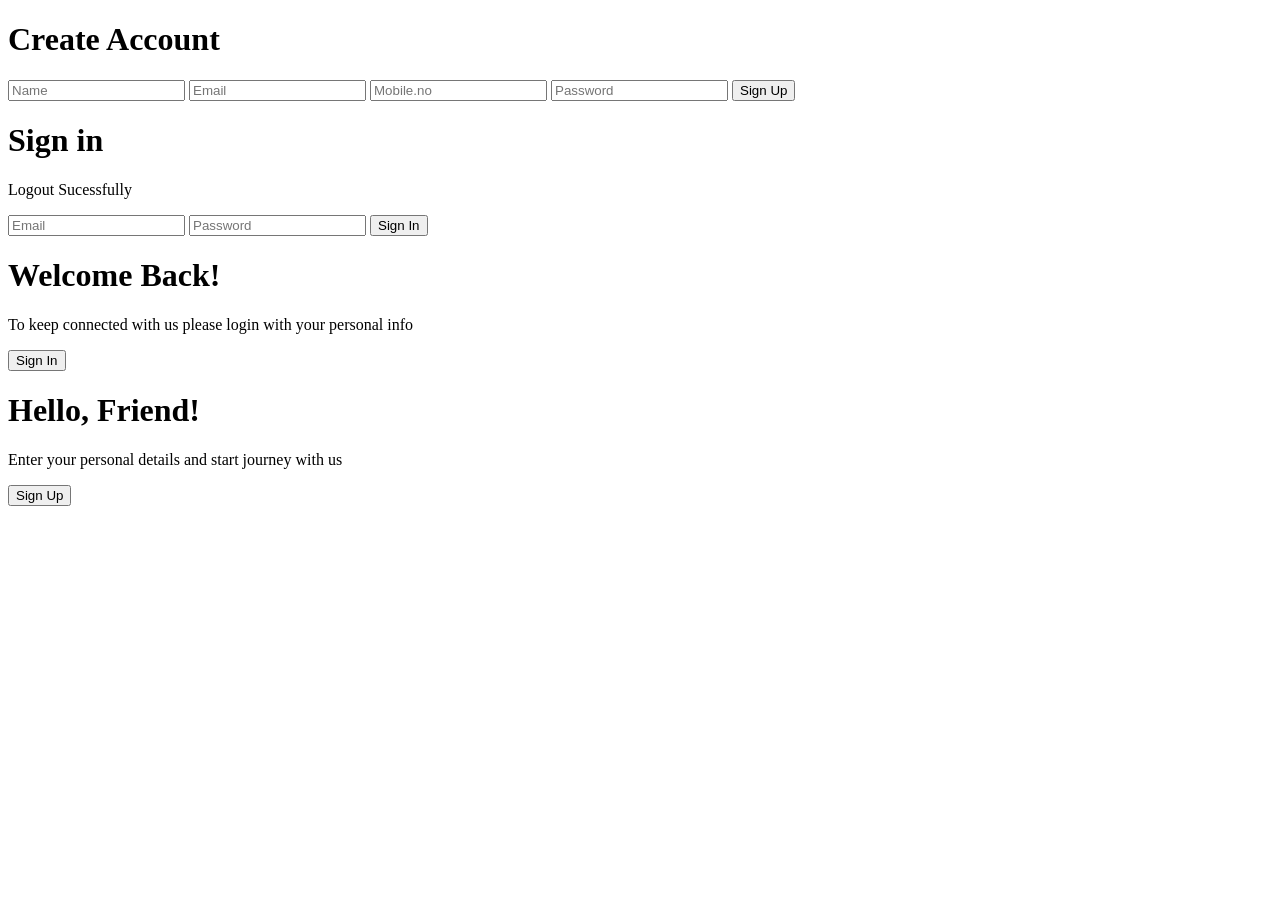
<file: src/main/resources/templates/index.html>
<!DOCTYPE html>
<html lang="en" xmlns:th="http://www.thymeleaf.org">
<head>
    <meta charset="UTF-8">
    <meta name="viewport" content="width=device-width, initial-scale=1.0">
    <title>User Management</title>
    <!-- Font Awesome CSS -->
    <link rel="stylesheet" th:href="@{https://use.fontawesome.com/releases/v5.8.1/css/all.css}"
          integrity="sha384-50oBUHEmvpQ+1lW4y57PTFmhCaXp0ML5d60M1M7uH2+nqUivzIebhndOJK28anvf"
          crossorigin="anonymous">
    <!-- Your custom CSS file -->
    <link rel="stylesheet" th:href="@{/style.css}"> <!-- Adjust the path as needed -->

    <!-- Your custom JavaScript file -->
</head>
<body>
<div class="container" id="container">
    <div class="form-container sign-up-container">
        <form action="saveUser" method="post">
            <h1>Create Account</h1>
            <p th:if="${session.msg}" class="text-center text-success fs-4" th:text="${session.msg}"></p>
            <input type="text" placeholder="Name" name="name"/>
            <input type="email" placeholder="Email" name="email"/>
            <input type="number" placeholder="Mobile.no" name="mobileNo"/>
            <input type="password" placeholder="Password" name="password"/>
            <button>Sign Up</button>
        </form>
    </div>
    <div class="form-container sign-in-container">
        <form action="userLogin" method="post">
            <h1>Sign in</h1>
            <p th:if="${param.error}" class="text-center text-danger fs-5" th:text="${session.SPRING_SECURITY_LAST_EXCEPTION.message}"></p>
            <p th:if="${param.logout}" class="text-center text-success fs-5">Logout Sucessfully</p>
            <input type="email" placeholder="Email" name="username"/>
            <input type="password" placeholder="Password" name="password" />
            <button>Sign In</button>
        </form>
    </div>
    <div class="overlay-container">
        <div class="overlay">
            <div class="overlay-panel overlay-left">
                <h1>Welcome Back!</h1>
                <p>To keep connected with us please login with your personal info</p>
                <button class="ghost" id="signIn">Sign In</button>
            </div>
            <div class="overlay-panel overlay-right">
                <h1>Hello, Friend!</h1>
                <p>Enter your personal details and start journey with us</p>
                <button class="ghost" id="signUp">Sign Up</button>
            </div>
        </div>
    </div>
</div>
<script>
    const signUpButton = document.getElementById('signUp');
    const signInButton = document.getElementById('signIn');
    const container = document.getElementById('container');

    signUpButton.addEventListener('click', () => {
        container.classList.add('right-panel-active');
    });

    signInButton.addEventListener('click', () => {
        container.classList.remove('right-panel-active');
    });
</script>
</body>
</html>
</file>
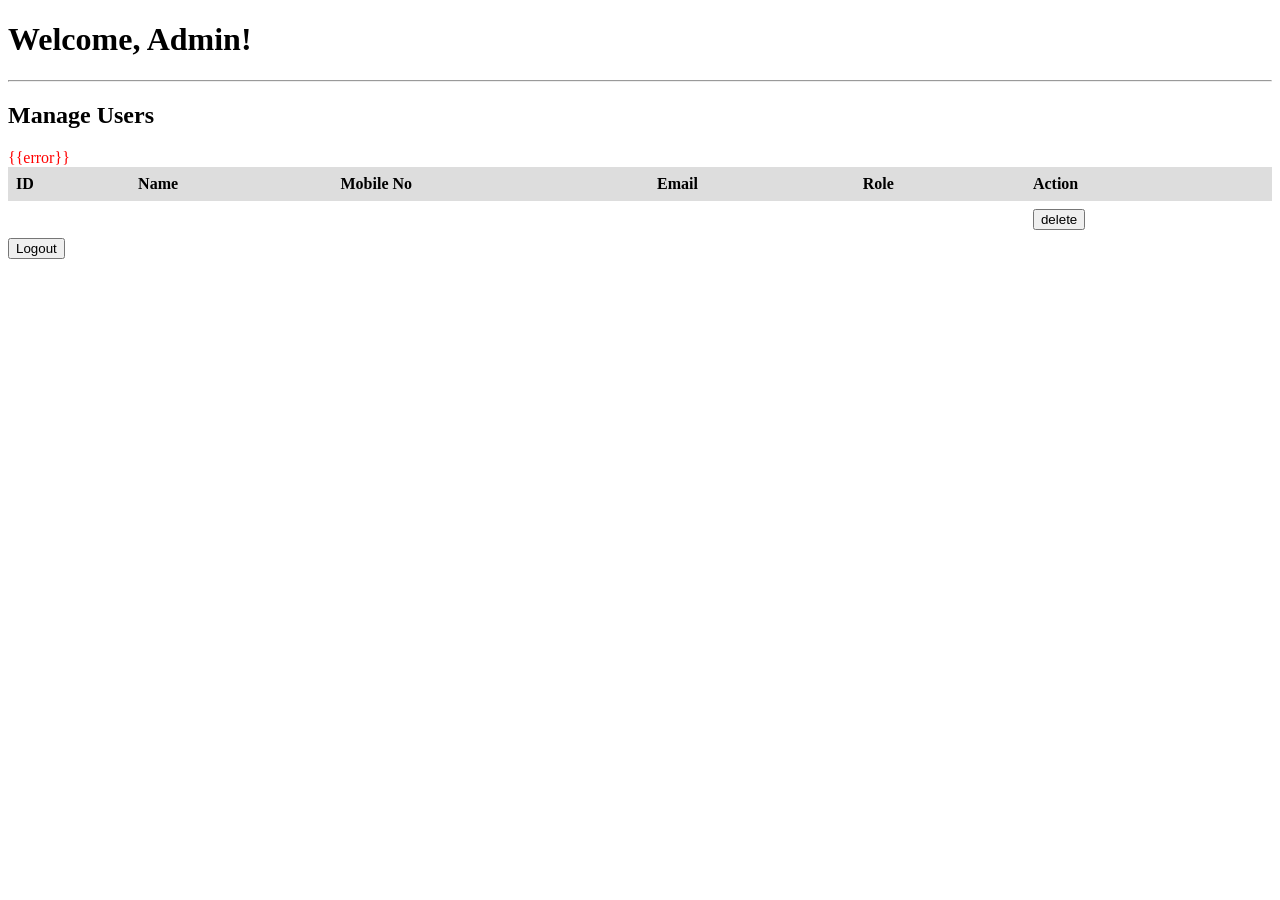
<file: src/main/resources/templates/admin_users.html>
<!DOCTYPE html>
<html lang="en">
<head>
    <meta charset="UTF-8">
    <title>Admin User Management</title>
    <style>
        /* Basic table styling for clarity and readability */
        table {
            border-collapse: collapse;
            width: 100%;
        }
        th, td {
            text-align: left;
            padding: 8px;
        }
        th {
            background-color: #ddd;
        }
        .error {
            color: red;
        }
    </style>
</head>
<body>
    <h1>Welcome, Admin!</h1>
    <hr>

    <h2>Manage Users</h2>

    <span class="error" th:if="${error}">{{error}}</span> 
    <table th:if="${users}">
        <thead>
            <tr>
                <th>ID</th>
                <th>Name</th>
                <th>Mobile No</th>
                <th>Email</th>
                <th>Role</th>
                <th>Action</th>
            </tr>
        </thead>
        <tbody>
            <tr th:each="user : ${users}">
                <td th:text="${user.id}"></td>
                <td th:text="${user.name}"></td>
                <td th:text="${user.mobileNo}"></td>
                <td th:text="${user.email}"></td>
                <td th:text="${user.role}"></td>
                <td>
                    <th:block th:if="${user.role != 'ROLE_ADMIN'}">
                        <form action="/admin/user/delete" method="post">
                            <button type="submit" class="delete" name="id" th:value="${user.id}">delete</button>
                        </form>
                    </th:block>
                </td>
            </tr>
        </tbody>
    </table>
    <form action="/logout">
        <button action="submit">Logout</button>
    </form>

</body>
</html>
</file>
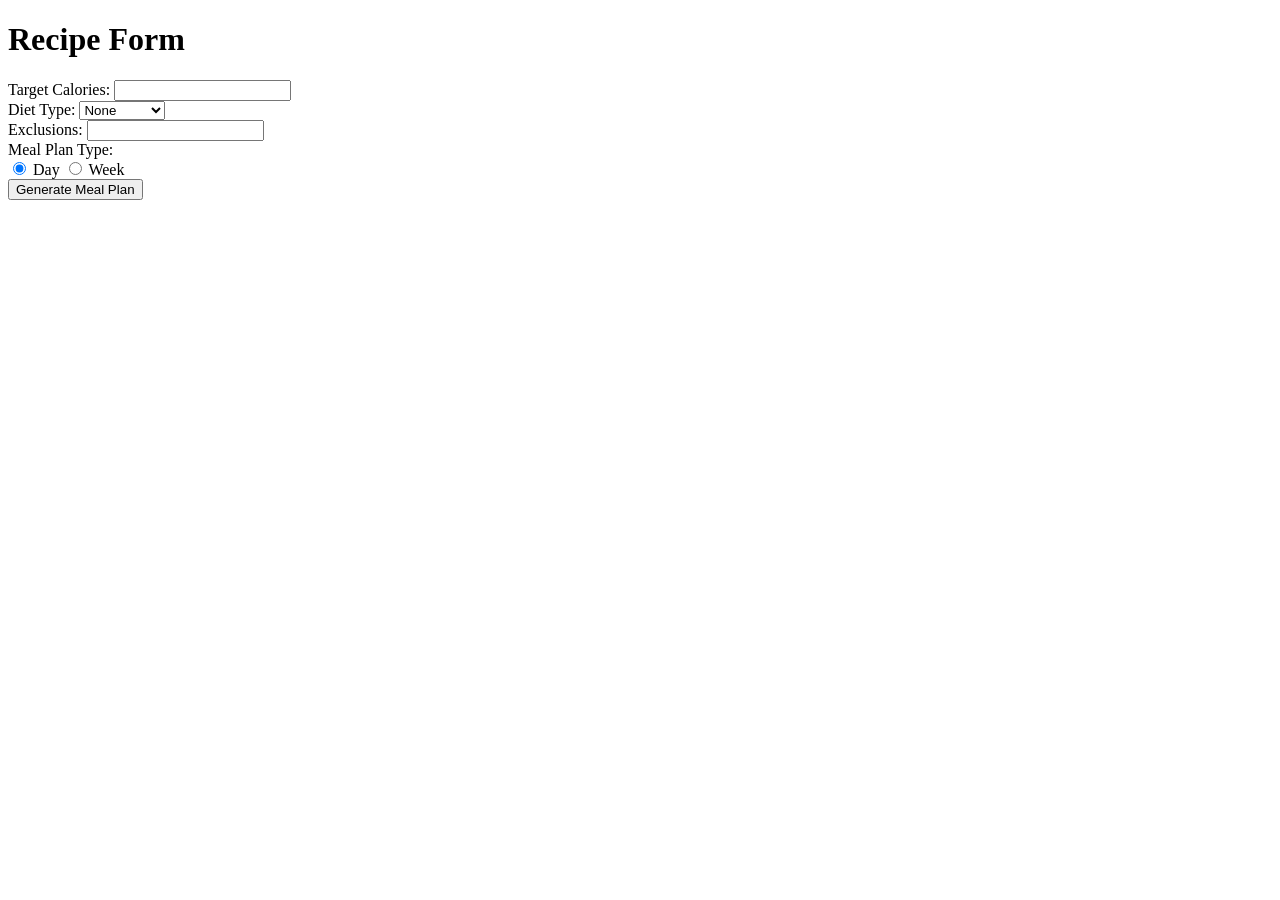
<file: src/main/resources/templates/form.html>
<!DOCTYPE html>
<html>
<head>
    <title>Recipe Form</title>
    <link rel="stylesheet" th:href="@{/formstyle.css}">
</head>
<body>
    <div class="container">
        <h1>Recipe Form</h1>
        <form>
            <div class="form-group">
                <label for="targetCalories">Target Calories:</label>
                <input type="number" id="targetCalories" name="targetCalories" required>
            </div>

            <div class="form-group">
                <label for="diet">Diet Type:</label>
                <select id="diet" name="diet">
                    <option value="none">None</option>
                    <option value="vegetarian">Vegetarian</option>
                    <option value="vegan">Vegan</option>
                    <option value="paleo">Paleo</option>
                    <option value="keto">Keto</option>
                    <!-- Add more diet types as needed -->
                </select>
            </div>

            <div class="form-group">
                <label for="exclusions">Exclusions:</label>
                <input type="text" id="exclusions" name="exclusions">
            </div>

            <div class="form-group">
                <label>Meal Plan Type:</label><br>
                <input type="radio" id="day" name="mealPlanType" value="day" checked>
                <label for="day">Day</label>
                <input type="radio" id="week" name="mealPlanType" value="week">
                <label for="week">Week</label>
            </div>

            <button type="submit">Generate Meal Plan</button>
        </form>
    </div>
</body>
</html>
</file>
